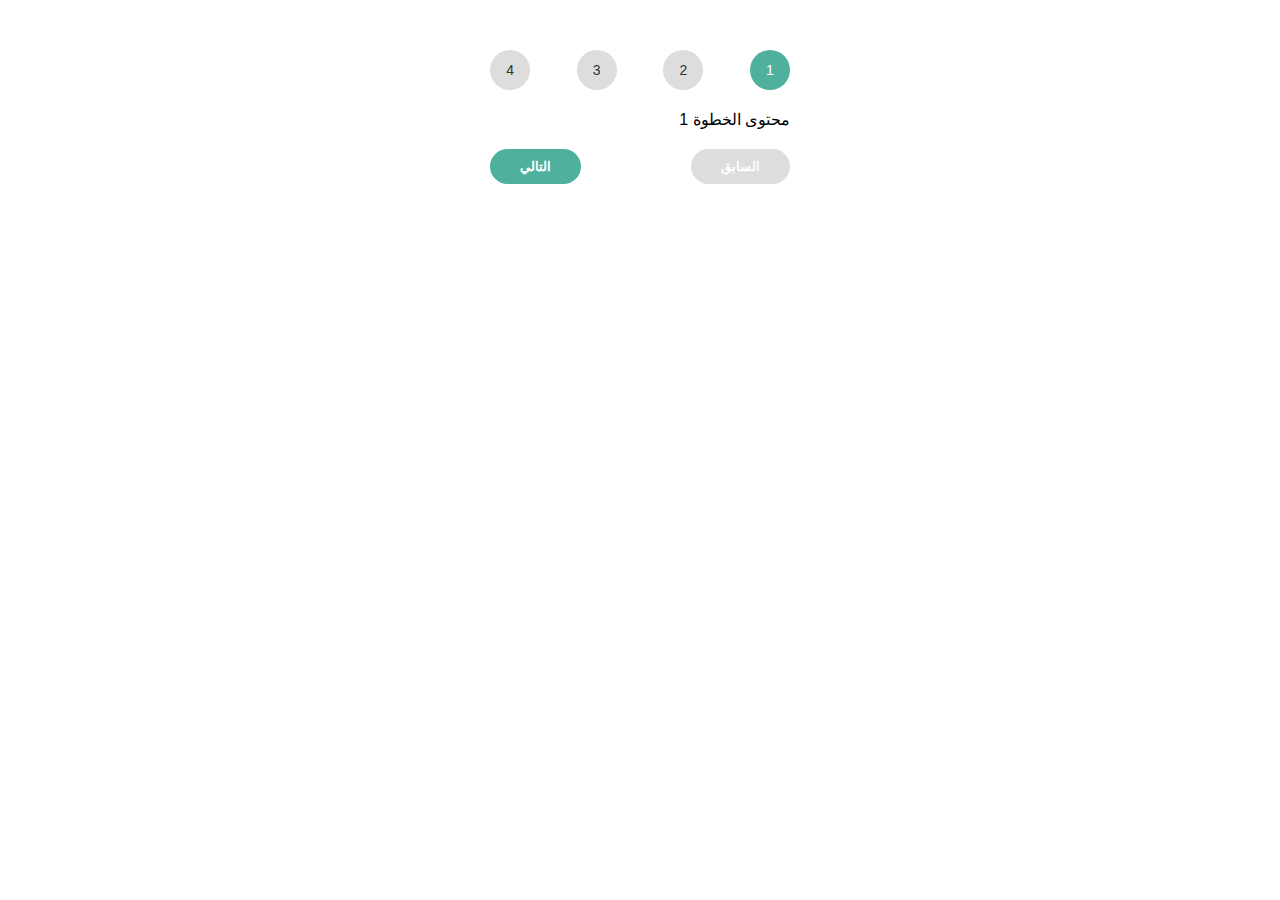
<file: new.html>
<!DOCTYPE html>
<html lang="ar">
<head>
    <meta charset="UTF-8">
    <title>Stepper Example</title>
   
    <style>body {
        direction: rtl;
        font-family: Arial, sans-serif;
    }
    
    .stepper {
        width: 300px;
        margin: 50px auto;
    }
    
    .stepper ul {
        display: flex;
        justify-content: space-between;
        list-style-type: none;
        padding: 0;
    }
    
    .stepper .step {
        width: 40px;
        height: 40px;
        background: #ddd;
        color: #333;
        display: flex;
        align-items: center;
        justify-content: center;
        border-radius: 50%;
        font-size: 14px;
        cursor: pointer;
    }
    
    .stepper .step.active {
        background: #4FB19D;
        color: #fff;
    }
    
    .content {
        margin-top: 20px;
    }
    
    .step-content {
        display: none;
    }
    
    .step-content.active {
        display: block;
    }
    
    .buttons {
        display: flex;
        justify-content: space-between;
        margin-top: 20px;
    }
    
    .buttons .btn {
        border-radius: 30px;
    background-color: #4FB19D;
    padding: 10px 30px;
    color: #fff;
    cursor: pointer;
    border: 0;
    font-weight: 600;
    }
    
    .buttons .btn:disabled {
        background: #ddd;
        cursor: not-allowed;
    }
    </style>
</head>
<body>
    <div class="stepper">
        <ul>
            <li class="step active"> 1</li>
            <li class="step"> 2</li>
            <li class="step"> 3</li>
            <li class="step"> 4</li>
        </ul>
        <div class="content">
            <div class="step-content active">محتوى الخطوة 1</div>
            <div class="step-content">محتوى الخطوة 2</div>
            <div class="step-content">محتوى الخطوة 3</div>
            <div class="step-content">محتوى الخطوة 4</div>
        </div>
        <div class="buttons">
            <button id="prev" class="btn">السابق</button>
            <button id="next" class="btn">التالي</button>
        </div>
    </div>

    <script src="https://code.jquery.com/jquery-3.6.0.min.js"></script>
    <script>
        $(document).ready(function() {
    let currentStep = 0;
    const steps = $(".step");
    const contents = $(".step-content");

    function setActiveStep() {
        steps.removeClass("active");
        $(steps[currentStep]).addClass("active");
        contents.removeClass("active");
        $(contents[currentStep]).addClass("active");
        $("#prev").prop("disabled", currentStep === 0);
        $("#next").prop("disabled", currentStep === steps.length - 1);
    }

    $("#prev").click(function() {
        if (currentStep > 0) {
            currentStep--;
            setActiveStep();
        }
    });

    $("#next").click(function() {
        if (currentStep < steps.length - 1) {
            currentStep++;
            setActiveStep();
        }
    });

    setActiveStep();
});

    </script>
</body>
</html>
</file>
